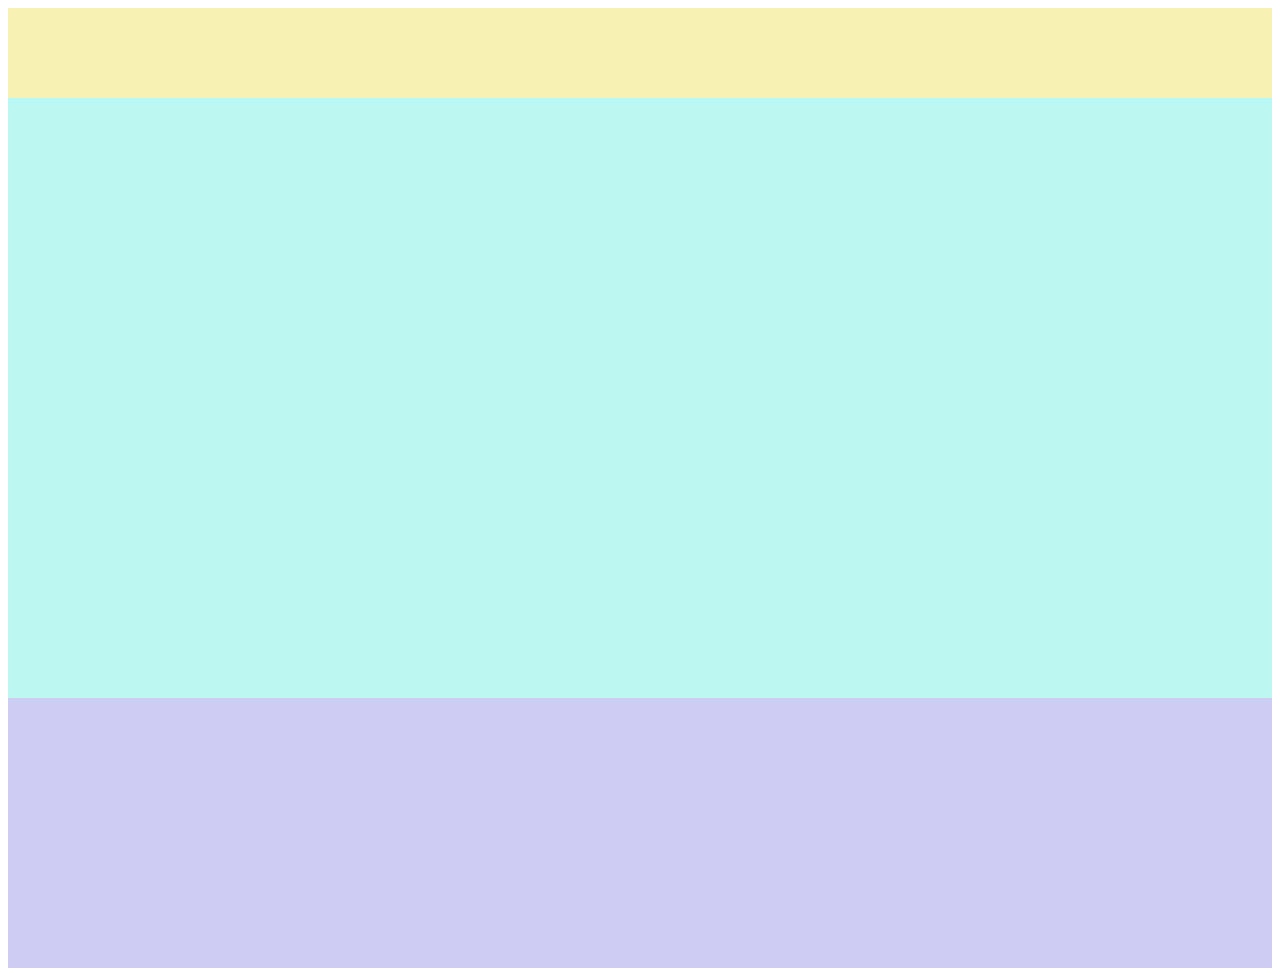
<file: page12/index.html>
<!DOCTYPE html>
<html>
  <head>
    <meta charset="utf-8">
    <title>Progate</title>
    <link rel="stylesheet" href="stylesheet.css">
  </head>
  <body>
    <!-- Tambahkan tag <div> dengan class "header" -->
    <div class="header">
      
    </div>
    
    <!-- Tambahkan tag <div> dengan class "main" -->
    <div class="main">
      
    </div>
    
    <!-- Tambahkan tag <div> dengan class "footer" -->
    <div class="footer">
      
    </div>
    
  </body>
</html>
</file>
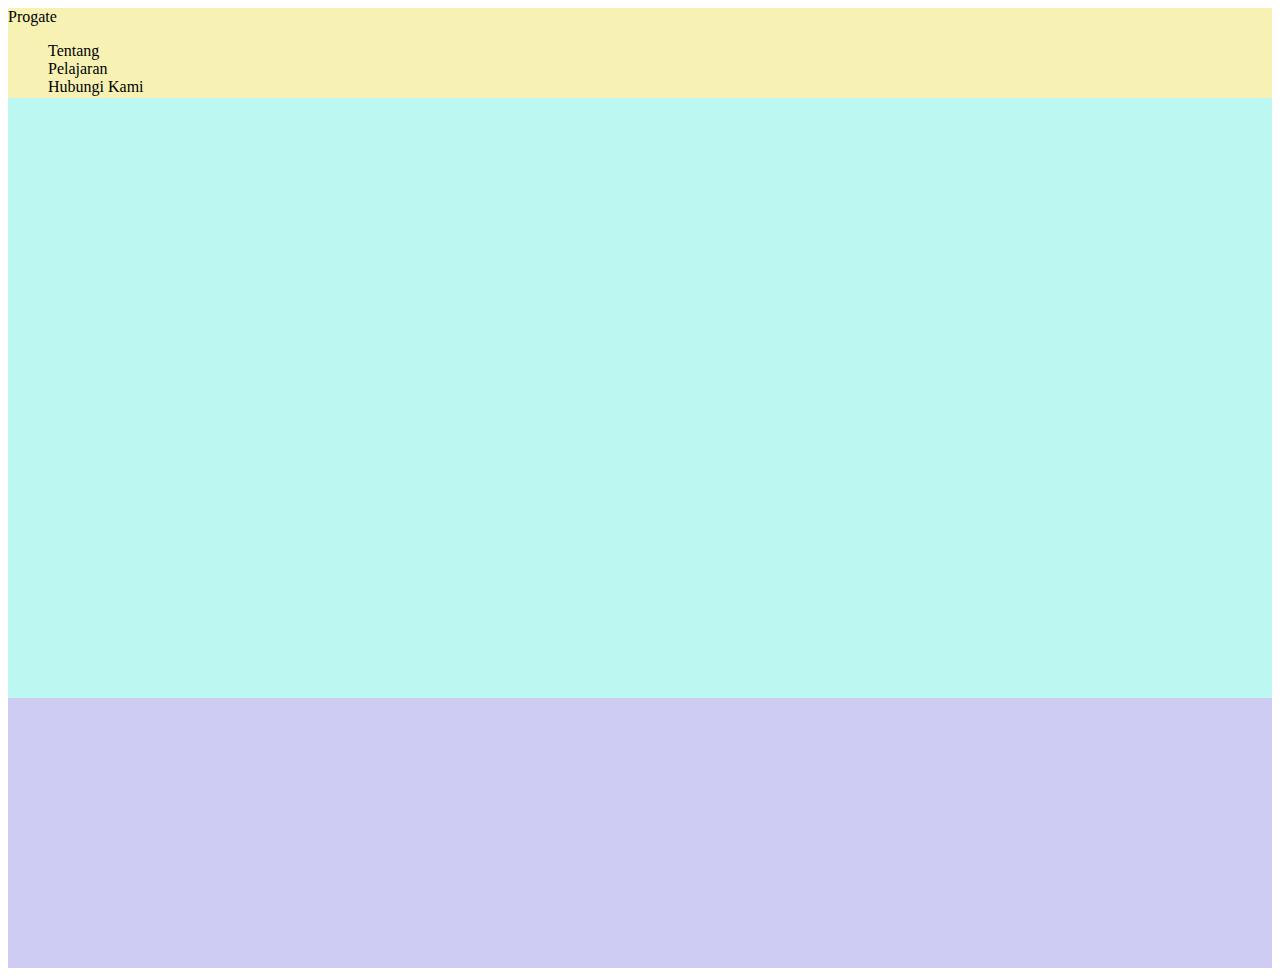
<file: page13/index.html>
<!DOCTYPE html>
<html>
  <head>
    <meta charset="utf-8">
    <title>Progate</title>
    <link rel="stylesheet" href="stylesheet.css">
  </head>
  <body>
    <div class="header">
      <!-- Tambahkan tag <div> dengan class "header-logo" -->
      <div class="header-logo">
        Progate
      </div>
      <div class="header-list">
        <ul>
          <li>Tentang</li>
          <li>Pelajaran</li>
          <li>Hubungi Kami</li>
        </ul>
      </div>
      
      <!-- Tambahkan tag <div> dengan class "header-list" -->
      
      
    </div>

    <div class="main">
      
    </div>

    <div class="footer">
      
    </div>
  </body>
</html>
</file>
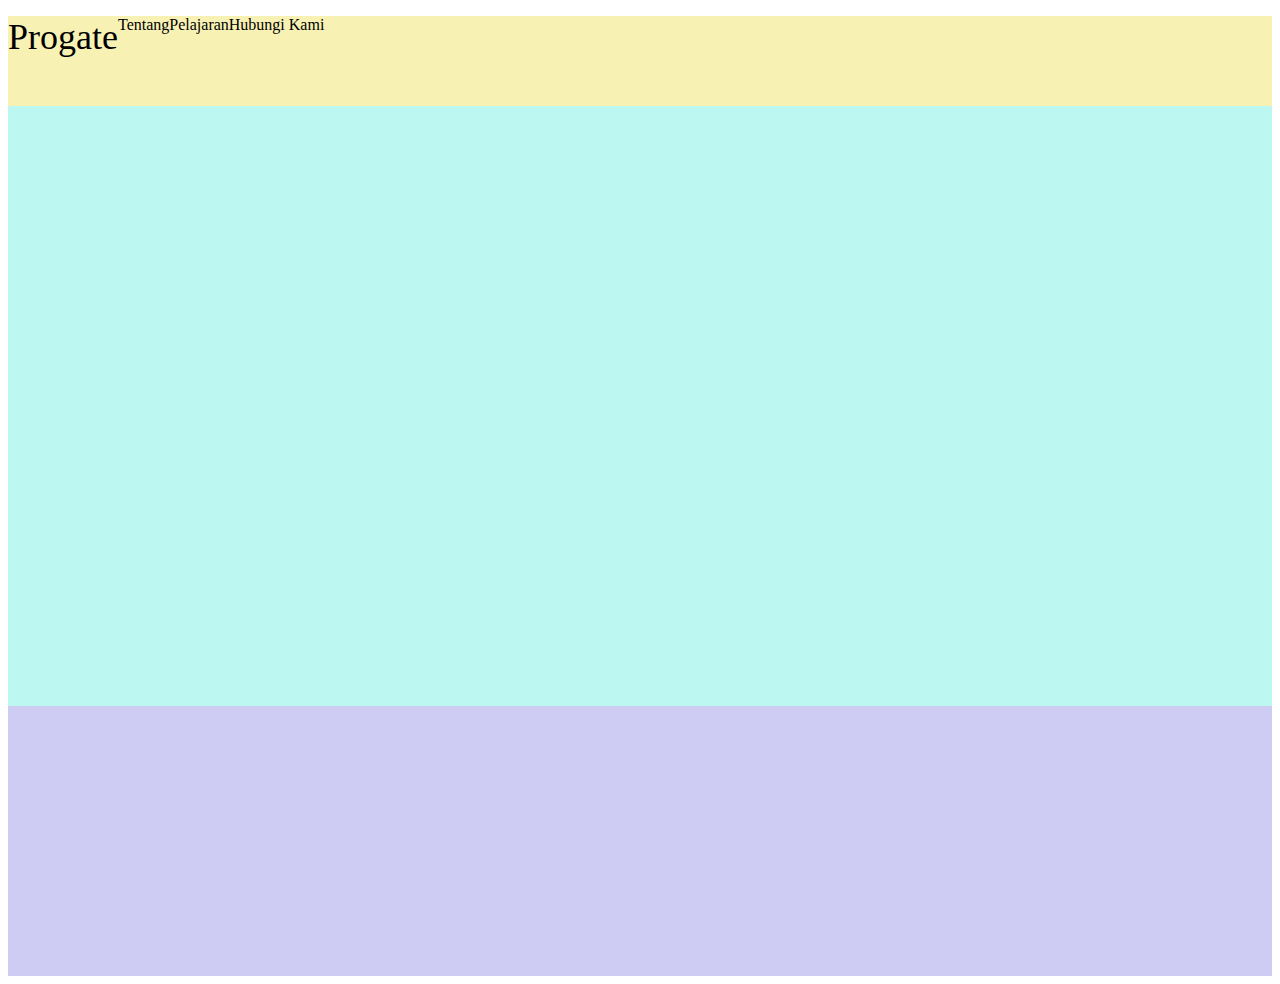
<file: page14/index.html>
<!DOCTYPE html>
<html>
  <head>
    <meta charset="utf-8">
    <title>Progate</title>
    <link rel="stylesheet" href="stylesheet.css">
  </head>
  <body>
    <div class="header">
      <div class="header-logo">Progate</div>
      <div class="header-list">
        <ul>
          <li>Tentang</li>
          <li>Pelajaran</li>
          <li>Hubungi Kami</li>
        </ul>
      </div>
    </div>

    <div class="main">
      
    </div>

    <div class="footer">
      
    </div>
  </body>
</html>
</file>
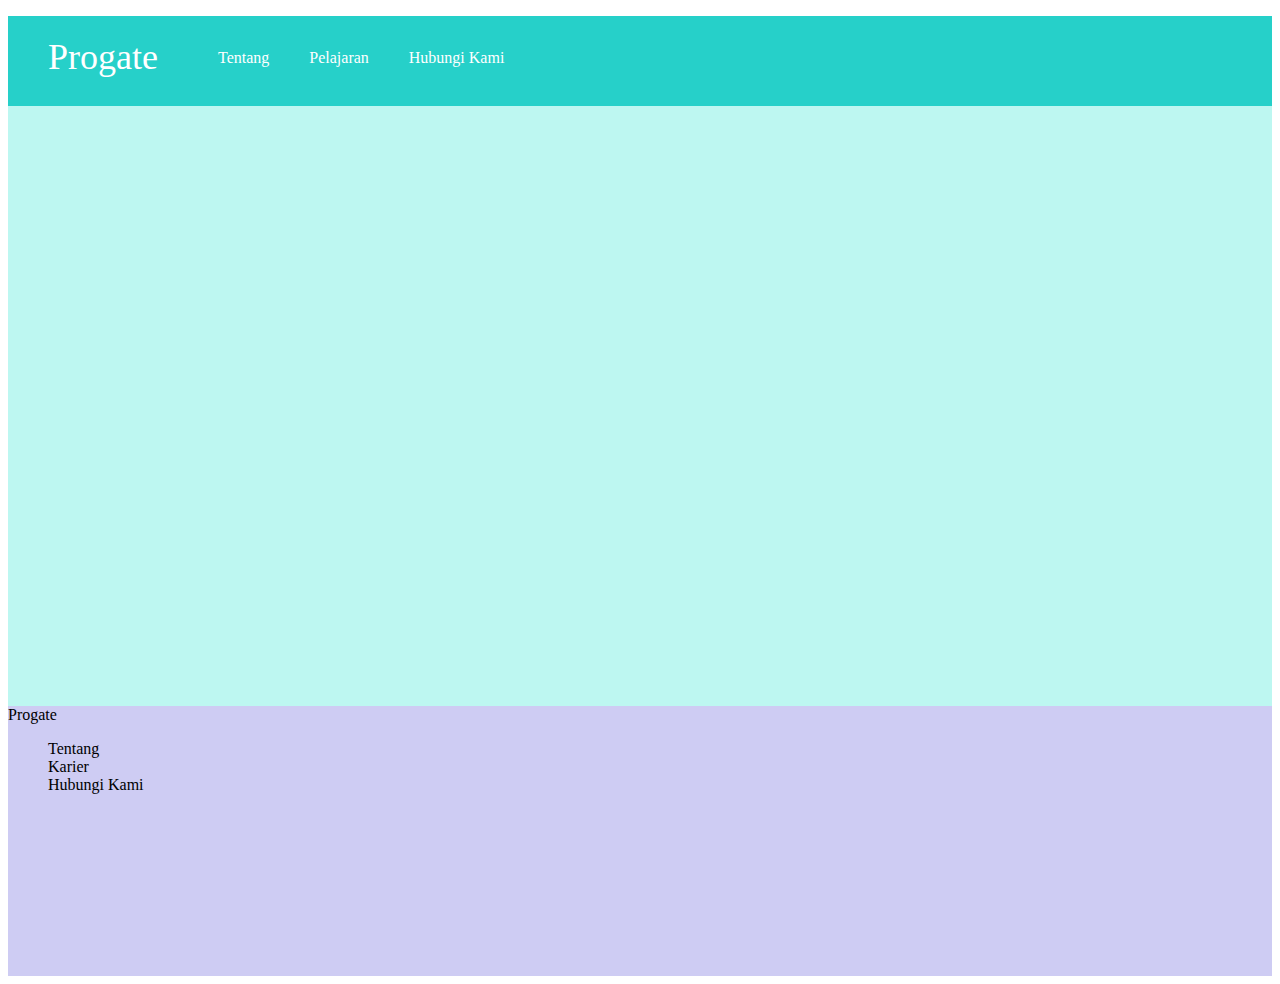
<file: page16/index.html>
<!DOCTYPE html>
<html>
  <head>
    <meta charset="utf-8">
    <title>Progate</title>
    <link rel="stylesheet" href="stylesheet.css">
  </head>
  <body>
    <div class="header">
      <div class="header-logo">Progate</div>
      <div class="header-list">
        <ul>
          <li>Tentang</li>
          <li>Pelajaran</li>
          <li>Hubungi Kami</li>
        </ul>
      </div>
    </div>

    <div class="main">
      
    </div>

    <div class="footer">
      <!-- Tambahkan tag <div> dengan class "footer-logo" -->
      <div class="footer-logo">
        Progate
      </div>
      
      <!-- Tambahkan tag <div> dengan class "footer-list" -->
      <div class="footer-list">
        <ul>
          <li>Tentang</li>
          <li>Karier</li>
          <li>Hubungi Kami</li>
        </ul>
      </div>
      
    </div>
  </body>
</html>
</file>
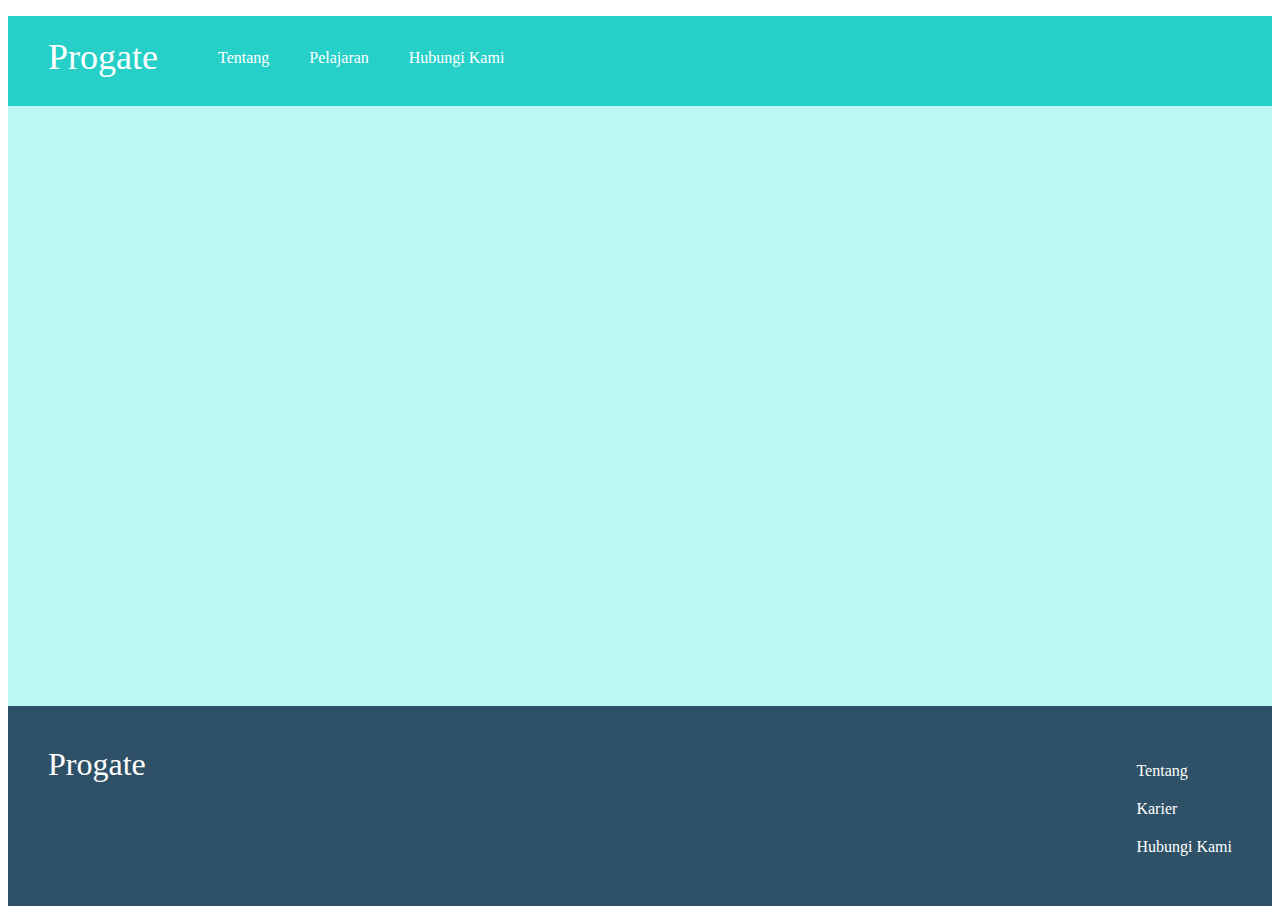
<file: page17/index.html>
<!DOCTYPE html>
<html>
  <head>
    <meta charset="utf-8">
    <title>Progate</title>
    <link rel="stylesheet" href="stylesheet.css">
  </head>
  <body>
    <div class="header">
      <div class="header-logo">Progate</div>
      <div class="header-list">
        <ul>
          <li>Tentang</li>
          <li>Pelajaran</li>
          <li>Hubungi Kami</li>
        </ul>
      </div>
    </div>

    <div class="main">
      
    </div>

    <div class="footer">
      <div class="footer-logo">Progate</div>
      <div class="footer-list">
        <ul>
          <li>Tentang</li>
          <li>Karier</li>
          <li>Hubungi Kami</li>
        </ul>
      </div>
    </div>
  </body>
</html>
</file>
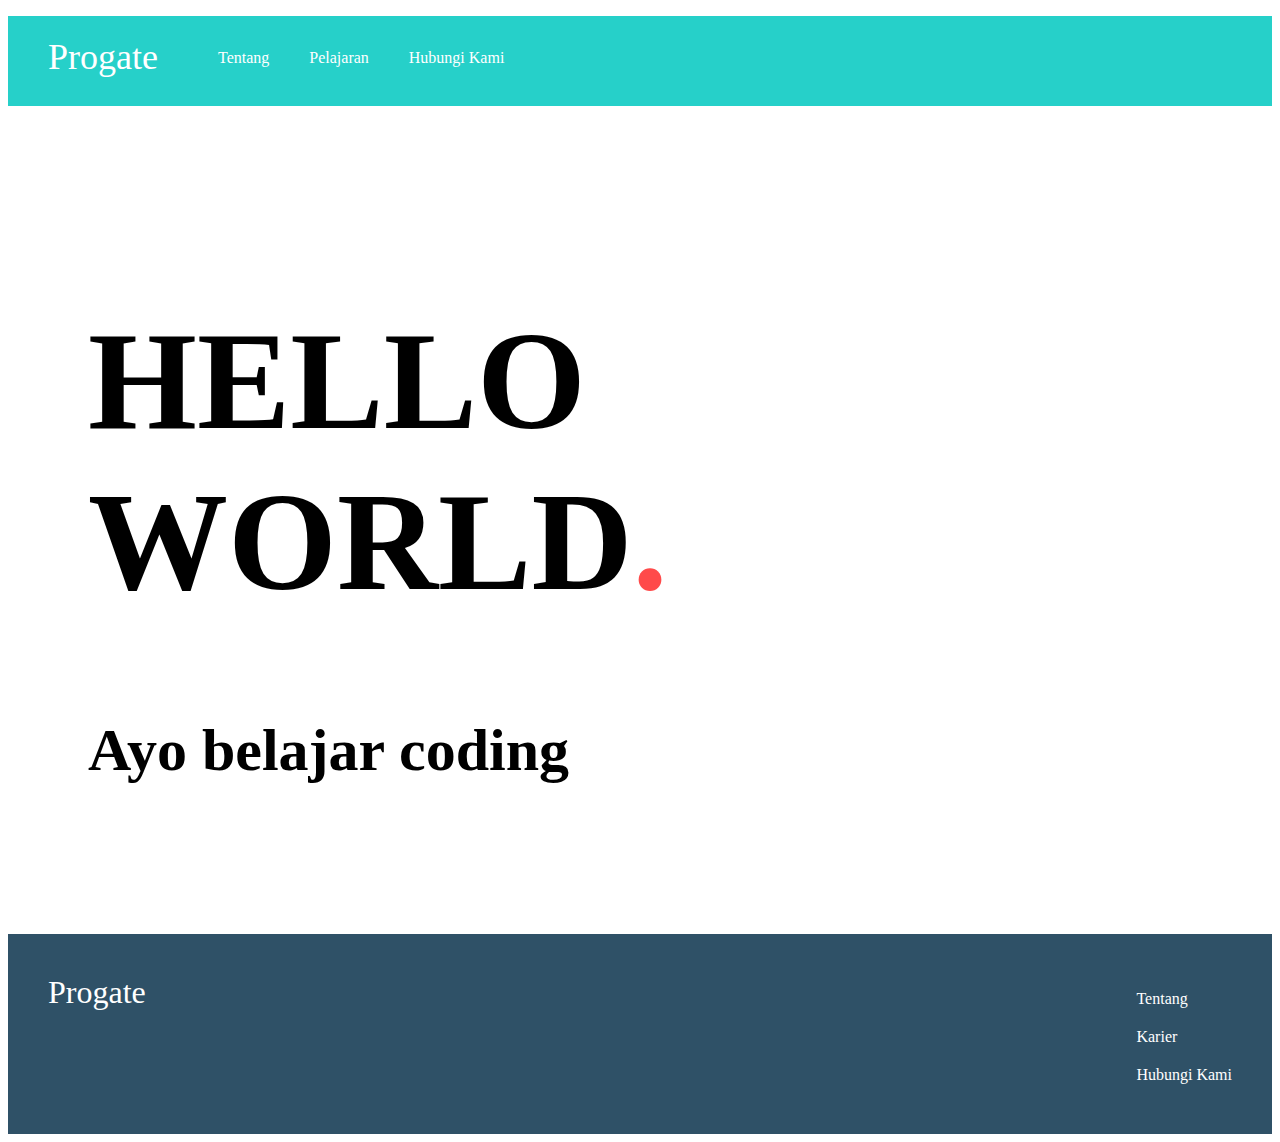
<file: page18/index.html>
<!DOCTYPE html>
<html>
  <head>
    <meta charset="utf-8">
    <title>Progate</title>
    <link rel="stylesheet" href="stylesheet.css">
  </head>
  <body>
    <div class="header">
      <div class="header-logo">Progate</div>
      <div class="header-list">
        <ul>
          <li>Tentang</li>
          <li>Pelajaran</li>
          <li>Hubungi Kami</li>
        </ul>
      </div>
    </div>

    <div class="main">
      <!-- Tambahkan tag <div> dengan class "copy-container" -->
      <div class="copy-container">
        <h1>HELLO WORLD<span>.</span></h1>
        <h2>Ayo belajar coding</h2>
      </div>
      
      <!-- Tambahkan tag <div> dengan class "contents" -->
      <div class="contents">
        
      </div>
      
      <!-- Tambahkan tag <div> dengan class "contact-form" -->
      <div class="contact-form">
        
      </div>
      
    </div>

    <div class="footer">
      <div class="footer-logo">Progate</div>
      <div class="footer-list">
        <ul>
          <li>Tentang</li>
          <li>Karier</li>
          <li>Hubungi Kami</li>
        </ul>
      </div>
    </div>
  </body>
</html>
</file>
<file: page12/stylesheet.css>
body {
  font-family: "Avenir Next";
}

/* Ganti background-color header menjadi #f7f2b4 dan height menjadi 90px */
.header {
  background-color: #f7f2b4;            
  height: 90px;
}

/* Ganti background-color main menjadi #bdf7f1 dan height menjadi 600px */
.main {
  background-color: #bdf7f1;
  height: 600px;
}

/* Ganti background-color footer menjadi #ceccf3 dan height menjadi 270px */
.footer {
  background-color: #ceccf3;
  height: 270px;
}
</file>
<file: page13/stylesheet.css>
body {
  font-family: "Avenir Next";
}

/* Gunakan property list-style untuk menghilangkan bullet dari tag <li> */


.header {
  background-color: #f7f2b4;
  height: 90px;
}

.main {
  background-color: #bdf7f1;
  height: 600px;
}

.footer {
  background-color: #ceccf3;
  height: 270px;
}

li {
  list-style: none;
}
</file>
<file: page14/stylesheet.css>
body {
  font-family: "Avenir Next";
}

li {
  list-style: none;
  /* Ganti property float menjadi left */
  float: left;
}

.header {
  background-color: #f7f2b4;
  height: 90px;
}

/* Ganti font-size milik header-logo menjadi 36px, dan property float menjadi left */
.header-logo {
  font-size: 36px;
  float: left;
}

.main {
  background-color: #bdf7f1;
  height: 600px;
}

.footer {
  background-color: #ceccf3;
  height: 270px;
}
</file>
<file: page16/stylesheet.css>
body {
  font-family: "Avenir Next";
}

li {
  list-style: none;
  /* Pindahkan kedua baris dibawah kesekitar baris 25 */
}

.header {
  background-color: #26d0c9;
  color: #fff;
  height: 90px;
}

.header-logo {
  float: left;
  font-size: 36px;
  padding: 20px 40px;
}

/* Tambahkan CSS tag <li> yang diatas kedalam header-list */
.header-list li {
  float: left;
  padding: 33px 20px;
}

.main {
  background-color: #bdf7f1;
  height: 600px;
}

.footer {
  background-color: #ceccf3;
  height: 270px;
}
</file>
<file: page17/stylesheet.css>
body {
  font-family: "Avenir Next";
}

li {
  list-style: none;
}

.header {
  background-color: #26d0c9;
  color: #fff;
  height: 90px;
}

.header-logo {
  float: left;
  font-size: 36px;
  padding: 20px 40px;
}

.header-list li {
  float: left;
  padding: 33px 20px;
}

.main {
  background-color: #bdf7f1;
  height: 600px;
}

.footer {
  /* Ganti background-color ke #2f5167 */
  background-color: #2f5167;
  
  /* Ganti color ke #fff */
  color: #fff;
  
  /* Ganti height ke 120px */
  height: 120px;
  
  /* Ganti padding untuk semua sisi ke 40px */
  padding: 40px ;
  
}

/* Ganti font-size dan property float footer-logo */
.footer-logo {
  font-size: 32px;
  float: left;
}

/* Ganti float property footer-list */
.footer-list {
  float: right;
  padding-bottom : 20px;
}

/* Tambahkan CSS untuk tag <li> ke dalam footer-list */
.footer-list li {
  padding-bottom : 20px;
}
</file>
<file: page18/stylesheet.css>
body {
  font-family: "Avenir Next";
}

li {
  list-style: none;
}

.header {
  background-color: #26d0c9;
  color: #fff;
  height: 90px;
}

.header-logo {
  float: left;
  font-size: 36px;
  padding: 20px 40px;
}

.header-list li {
  float: left;
  padding: 33px 20px;
}

.main {
  /* Hapuskan CSS background-color */
  
  /* Hapuskan CSS height */
  
  /* Ganti padding atas & bawah ke 100px, dan padding kiri & kanan ke 80px */
  padding: 100px 80px;
}

/* Ganti font-size tag <h1> di dalam copy-container */
.copy-container h1 {
  font-size: 140px;
}

/* Ganti font-size tag <h2> di dalam copy-container */
.copy-container h2 {
  font-size: 60px;
}

/* Ganti color tags <span> di dalam copy-container */
.copy-container span{
  color: #ff4a4a;
}

.footer {
  background-color: #2f5167;
  color: #fff;
  height: 120px;
  padding: 40px;
}

.footer-logo {
  float: left;
  font-size: 32px;
}

.footer-list {
  float: right;
}

.footer-list li {
  padding-bottom: 20px;
}
</file>
